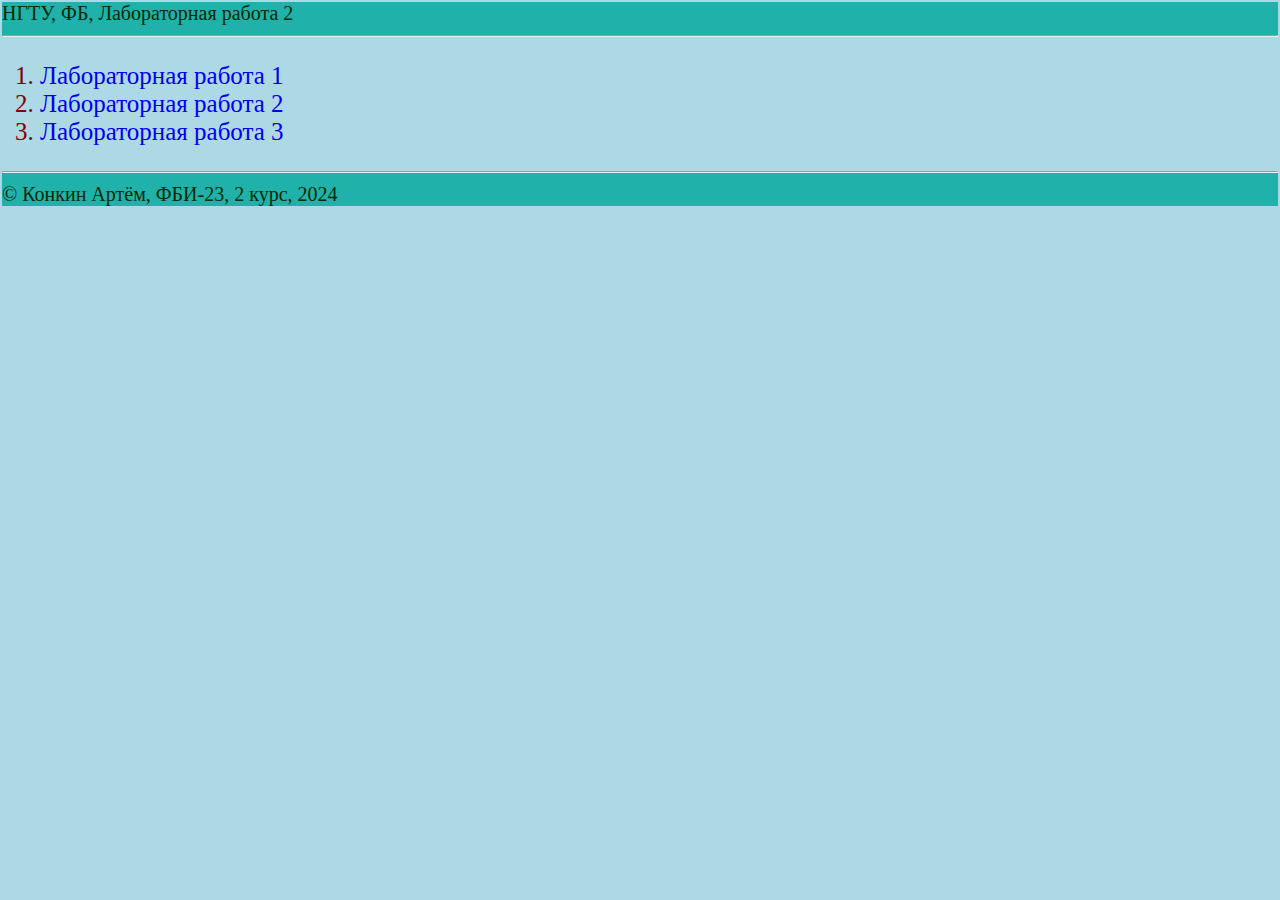
<file: index.html>
<!DOCTYPE html>
<html lang="ru">
<head>
    <meta charset="UTF-8">
    <meta name="viewport" content="width=device-width, initial-scale=1.0">
    <title>Конкин Артём Константинович. Лабораторные работы по WEB-программированию</title>
    <link rel="stylesheet" href="main.css"
</head>
<body>
    <header>
        НГТУ, ФБ, Лабораторная работа 2
        <hr>
    </header>

    <main>
        <ol>
            <li><a href="lab1/lab1.html" style="text-decoration: none;">Лабораторная работа 1</a></li>
            <li><a href="lab2/lab2.html" style="text-decoration: none;">Лабораторная работа 2</a></li>
            <li><a href="lab3/lab3.html" style="text-decoration: none;">Лабораторная работа 3</a></li>
        </ol>
    </main>

    <footer>
        <hr>
        &copy; Конкин Артём, ФБИ-23, 2 курс, 2024
    </footer>
</body>
</html>
</file>
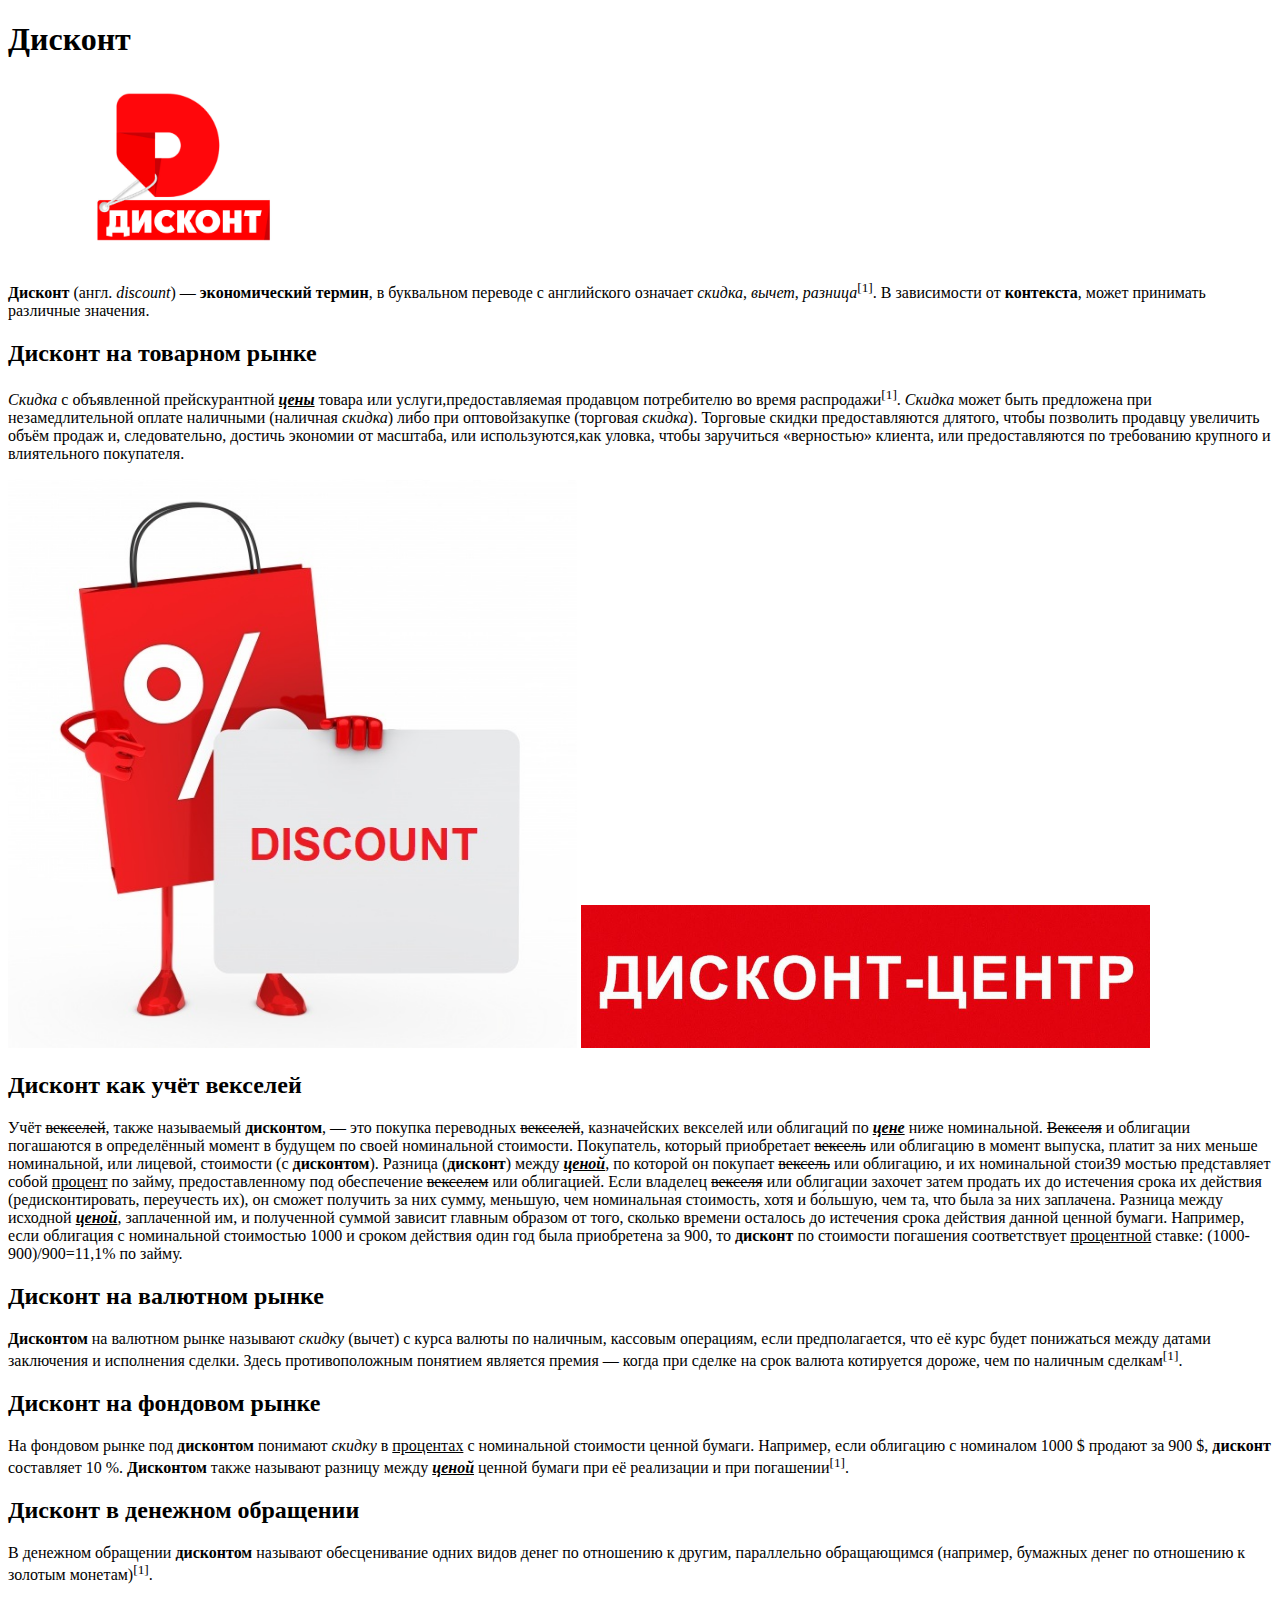
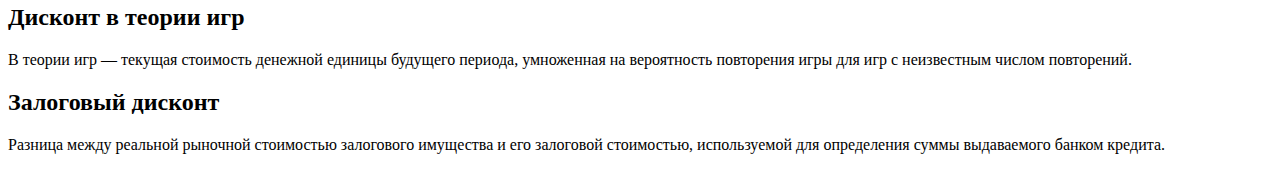
<file: discount.html>
<!DOCTYPE html>
<html>
    <head>
        <meta charset="UTF-8">
        <title>Конкин Артём Константинович.Дисконт1</title>
    </head>

    <body>
        <h1>Дисконт</h1>

        <p>
            <img src="discount1.jpg" height="180">
        </p>

        <p>
            <b>Дисконт</b> (англ. <i>discount</i>) — <b>экономический термин</b>, в буквальном переводе
            с английского означает <i>скидка</i>, <i>вычет</i>, <i>разница</i><sup>[1]</sup>. В зависимости от
            <b>контекста</b>, может принимать различные значения.
        </p>

        <h2>Дисконт на товарном рынке</h2>

        <p>
            <i>Скидка</i> с объявленной прейскурантной <b><i><u>цены</u></i></b> товара или услуги,предоставляемая продавцом
            потребителю во время распродажи<sup>[1]</sup>. <i>Скидка</i> может быть предложена при незамедлительной
            оплате наличными (наличная <i>скидка</i>) либо при оптовойзакупке (торговая <i>скидка</i>). Торговые 
            скидки предоставляются длятого, чтобы позволить продавцу увеличить объём продаж и,
            следовательно, достичь экономии от масштаба, или используются,как уловка, чтобы 
            заручиться «верностью» клиента, или предоставляются по требованию крупного и влиятельного 
            покупателя.
        </p>

        <p>
            <img src="discount2.jpg" width="45%">
            <img src="discount3.jpg" width="45%">
        </p>

        <h2>Дисконт как учёт векселей</h2>

        <p>
            Учёт <s>векселей</s>, также называемый <b>дисконтом</b>, — это покупка переводных <s>векселей</s>, казначейских векселей или облигаций по <u><i><b>цене</u></i></b>
            ниже номинальной. <s>Векселя</s> и облигации погашаются в определённый момент в будущем по своей номинальной стоимости.
            Покупатель, который приобретает <s>вексель</s> или облигацию в момент выпуска, платит за них меньше номинальной, или лицевой,
            стоимости (с <b>дисконтом</b>). Разница (<b>дисконт</b>) между <u><i><b>ценой</u></i></b>, по которой он покупает <s>вексель</s> или облигацию, и их номинальной стои39
            мостью представляет собой <u>процент</u> по займу, предоставленному
            под обеспечение <s>векселем</s> или облигацией. Если владелец <s>векселя</s> или облигации захочет затем продать их до истечения срока их
            действия (редисконтировать, переучесть их), он сможет получить
            за них сумму, меньшую, чем номинальная стоимость, хотя и бо́льшую, чем та, что была за них заплачена. Разница между исходной
            <u><i><b>ценой</u></i></b>, заплаченной им, и полученной суммой зависит главным
            образом от того, сколько времени осталось до истечения срока
            действия данной ценной бумаги. Например, если облигация с
            номинальной стоимостью 1000 и сроком действия один год была
            приобретена за 900, то <b>дисконт</b> по стоимости погашения соответствует <u>процентной</u> ставке: (1000-900)/900=11,1% по займу.
        </p>

        <h2>Дисконт на валютном рынке</h2>

        <p>
            <b>Дисконтом</b> на валютном рынке называют <i>скидку</i> (вычет) с курса
            валюты по наличным, кассовым операциям, если предполагается,
            что её курс будет понижаться между датами заключения и исполнения сделки. Здесь противоположным 
            понятием является премия — когда при сделке на срок валюта котируется дороже,
            чем по наличным сделкам<sup>[1]</sup>.
        </p>

        <h2>Дисконт на фондовом рынке</h2>

        <p>
            На фондовом рынке под <b>дисконтом</b> понимают <i>скидку</i> в <u>процентах</u> с номинальной стоимости ценной бумаги. 
            Например, если облигацию с номиналом 1000 $ продают за 900 $, <b>дисконт</b> составляет 10
            %. <b>Дисконтом</b> также называют разницу между <u><i><b>ценой</u></i></b> ценной бумаги при её реализации и при погашении<sup>[1]</sup>.
        </p>

        <h2>Дисконт в денежном обращении</h2>

        <p>
            В денежном обращении <b>дисконтом</b> называют обесценивание одних видов денег по отношению к другим, параллельно
            обращающимся (например, бумажных денег по отношению к золотым монетам)<sup>[1]</sup>.
        </p>

        <h2>Дисконт в теории игр</h2>

        <p>
            В теории игр — текущая стоимость денежной единицы будущего
            периода, умноженная на вероятность повторения игры для игр с
            неизвестным числом повторений.
        </p>

        <h2>Залоговый дисконт</h2>

        <p>
            Разница между реальной рыночной стоимостью залогового имущества и его залоговой стоимостью, 
            используемой для определения суммы выдаваемого банком кредита.
        </p>

    </body>
</html>
</file>
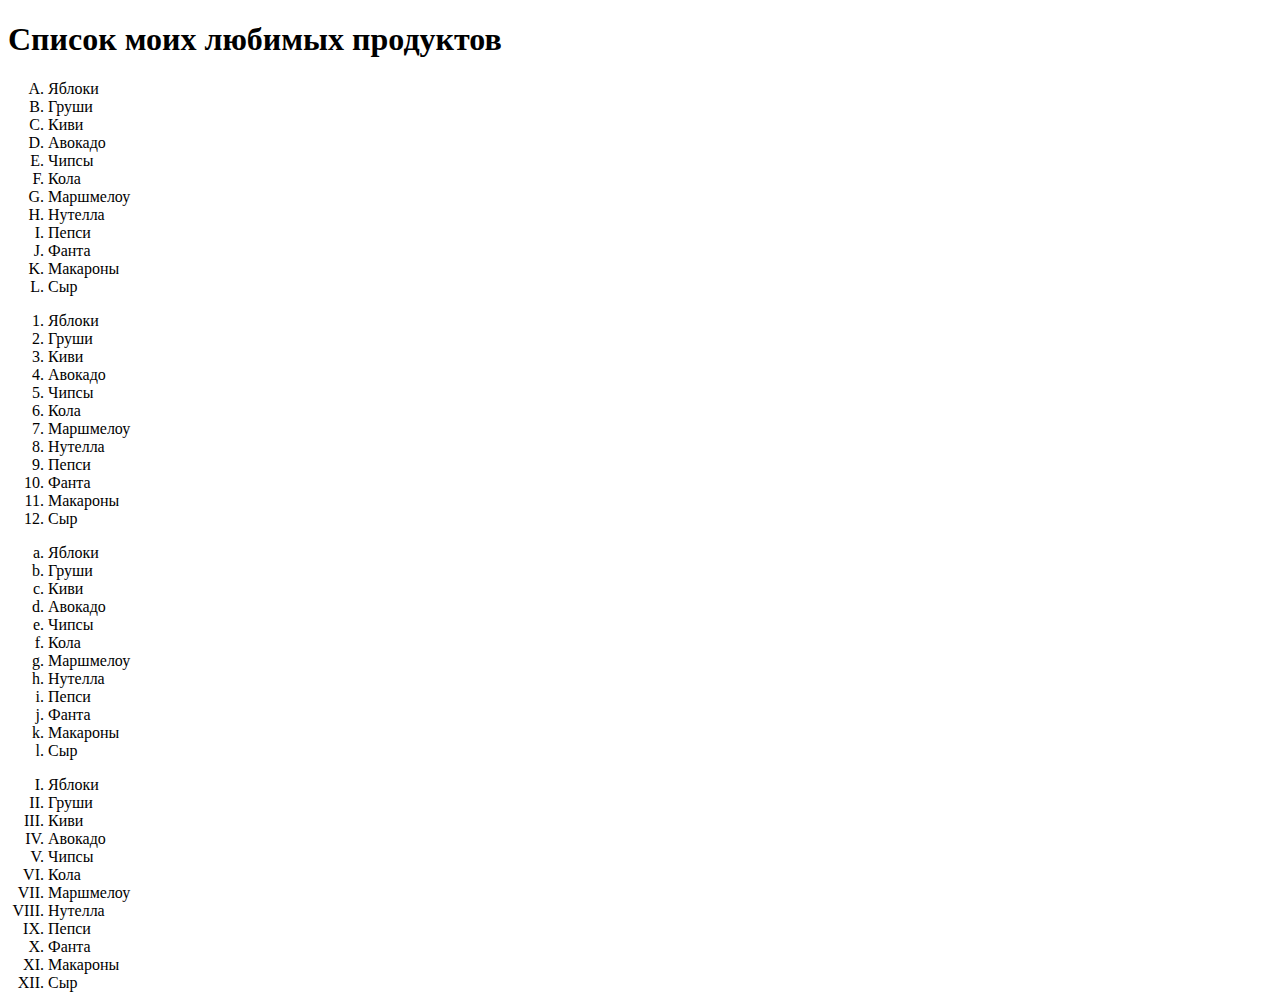
<file: favorites.html>
<!DOCTYPE html>
<html>
    <head>
        <meta charset="UTF-8">
        <title>Конкин Артём Константинович.Мои любимые продукты</title>
    </head>

    <body>
        <h1>Список моих любимых продуктов</h1>

        <ol type="A">
            <li>Яблоки</li>
            <li>Груши</li>
            <li>Киви</li>
            <li>Авокадо</li>
            <li>Чипсы</li>
            <li>Кола</li>
            <li>Маршмелоу</li>
            <li>Нутелла</li>
            <li>Пепси</li>
            <li>Фанта</li>
            <li>Макароны</li>
            <li>Сыр</li>
        </ol>

        <ol type="1">
            <li>Яблоки</li>
            <li>Груши</li>
            <li>Киви</li>
            <li>Авокадо</li>
            <li>Чипсы</li>
            <li>Кола</li>
            <li>Маршмелоу</li>
            <li>Нутелла</li>
            <li>Пепси</li>
            <li>Фанта</li>
            <li>Макароны</li>
            <li>Сыр</li>
        </ol>

        <ol type="a">
            <li>Яблоки</li>
            <li>Груши</li>
            <li>Киви</li>
            <li>Авокадо</li>
            <li>Чипсы</li>
            <li>Кола</li>
            <li>Маршмелоу</li>
            <li>Нутелла</li>
            <li>Пепси</li>
            <li>Фанта</li>
            <li>Макароны</li>
            <li>Сыр</li>
        </ol>

        <ol type="I">
            <li>Яблоки</li>
            <li>Груши</li>
            <li>Киви</li>
            <li>Авокадо</li>
            <li>Чипсы</li>
            <li>Кола</li>
            <li>Маршмелоу</li>
            <li>Нутелла</li>
            <li>Пепси</li>
            <li>Фанта</li>
            <li>Макароны</li>
            <li>Сыр</li>
        </ol>
    </body>
</html>
</file>
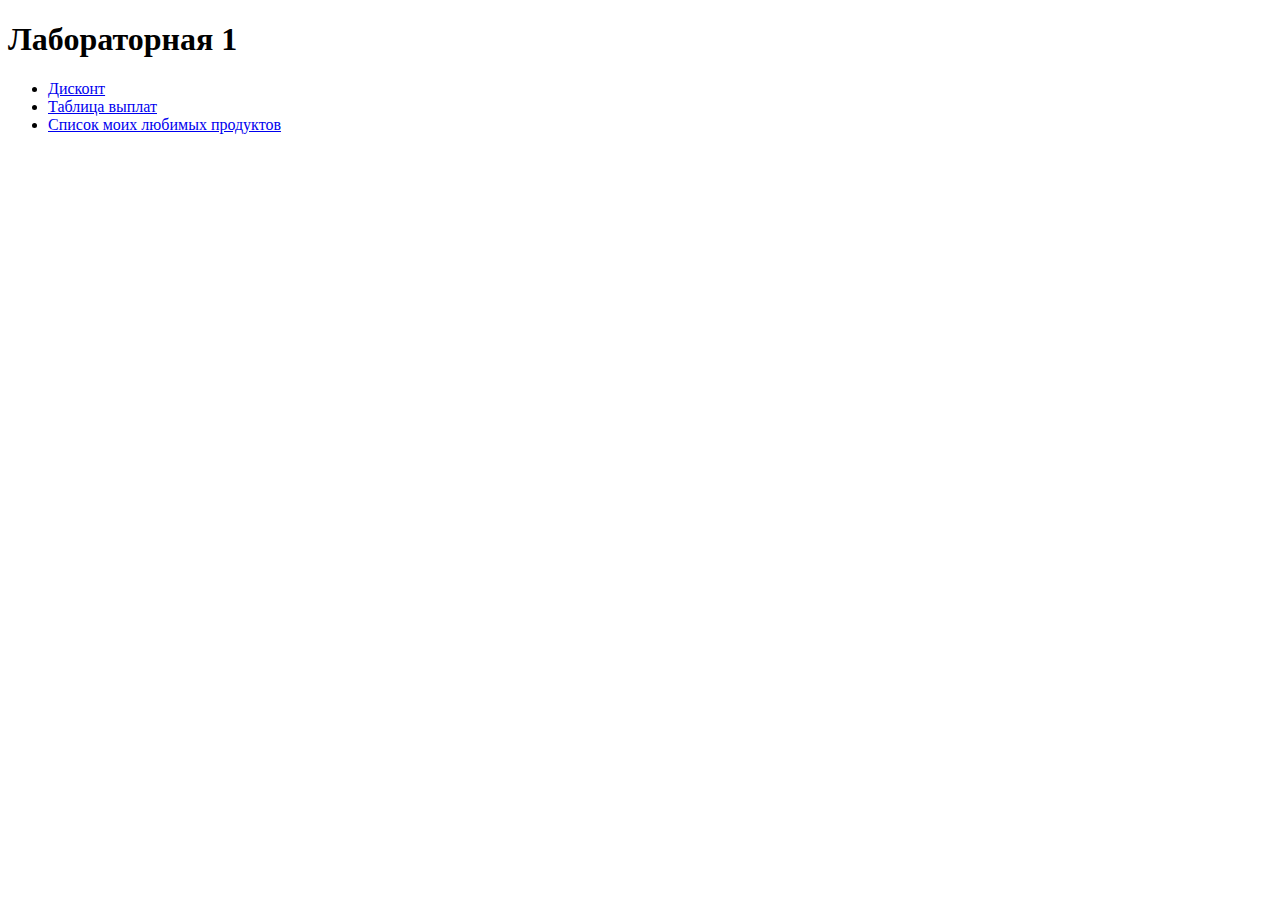
<file: lab1.html>
<!DOCTYPE html>
<html>
    <head>
        <meta charset="UTF-8">
        <title>Конкин Артём Константинович.Лабораторная 1</title>
    </head>

    <body>
        <h1>Лабораторная 1</h1>

        <ul>
            <li><a href="discount.html">Дисконт</a></li>
            <li><a href="table.html">Таблица выплат</a></li>
            <li><a href="favorites.html">Список моих любимых продуктов</a></li>
        </ul>
    </body>
</html>
</file>
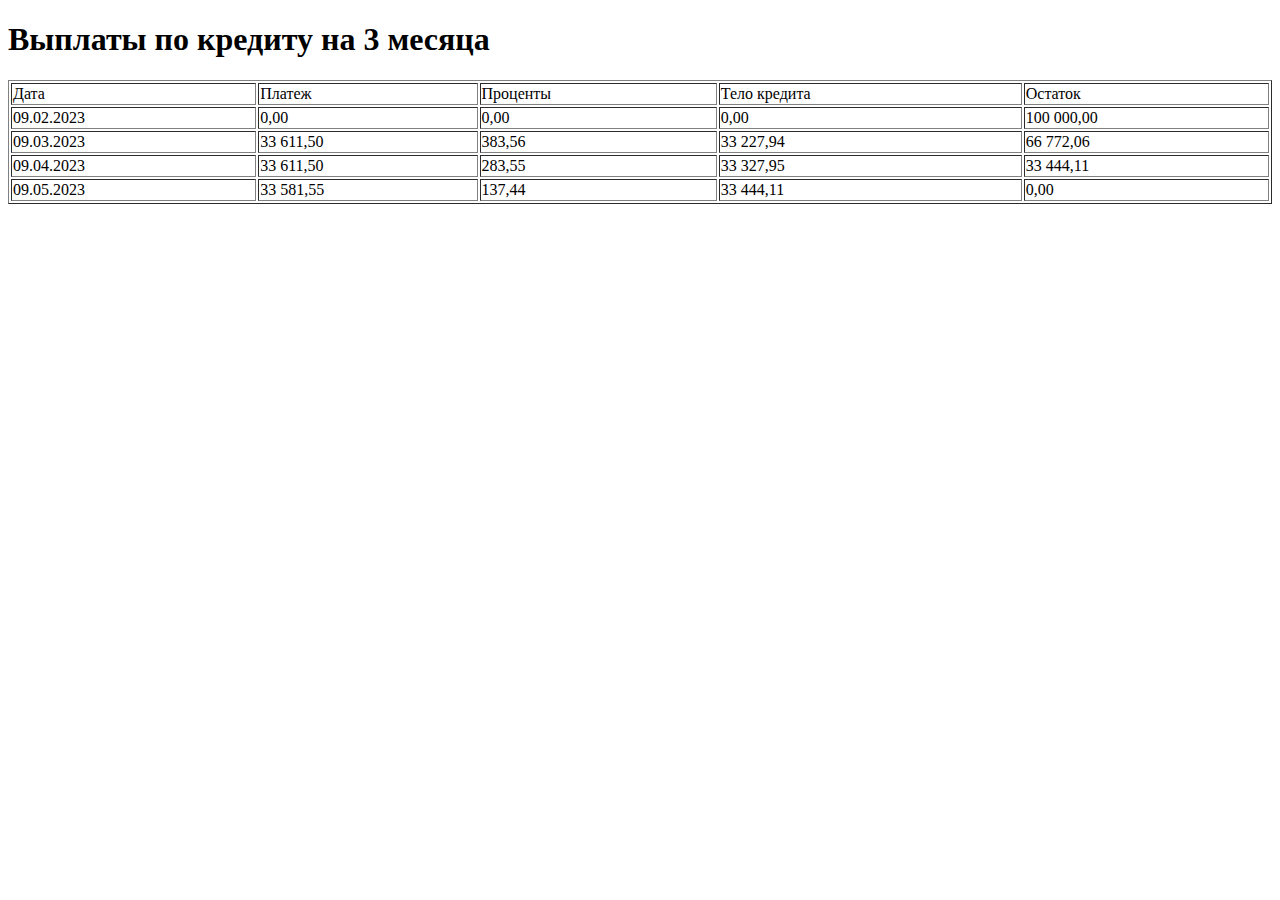
<file: table.html>
<!DOCTYPE html>
<html>
    <head>
        <meta charset="UTF-8">
        <title>Конкин Артём Константинович.Таблица выплат</title>
    </head>

    <body>
        <h1>Выплаты по кредиту на 3 месяца</h1>

        <table border="1" width="100%">
            <tr>
                <td>Дата</td>
                <td>Платеж</td>
                <td>Проценты</td>
                <td>Тело кредита</td>
                <td>Остаток</td>
            </tr>
                <td>09.02.2023</td>
                <td>0,00</td>
                <td>0,00</td>
                <td>0,00</td>
                <td>100 000,00</td>
            <tr>
                <td>09.03.2023</td>
                <td>33 611,50</td>
                <td>383,56</td>
                <td>33 227,94</td>
                <td>66 772,06</td>
            </tr>
            <tr>
                <td>09.04.2023</td>
                <td>33 611,50</td>
                <td>283,55</td>
                <td>33 327,95</td>
                <td>33 444,11</td>
            </tr>
            <tr>
                <td>09.05.2023</td>
                <td>33 581,55</td>
                <td>137,44</td>
                <td>33 444,11</td>
                <td>0,00</td>
            </tr>
        </table>
    </body>
</html>
</file>
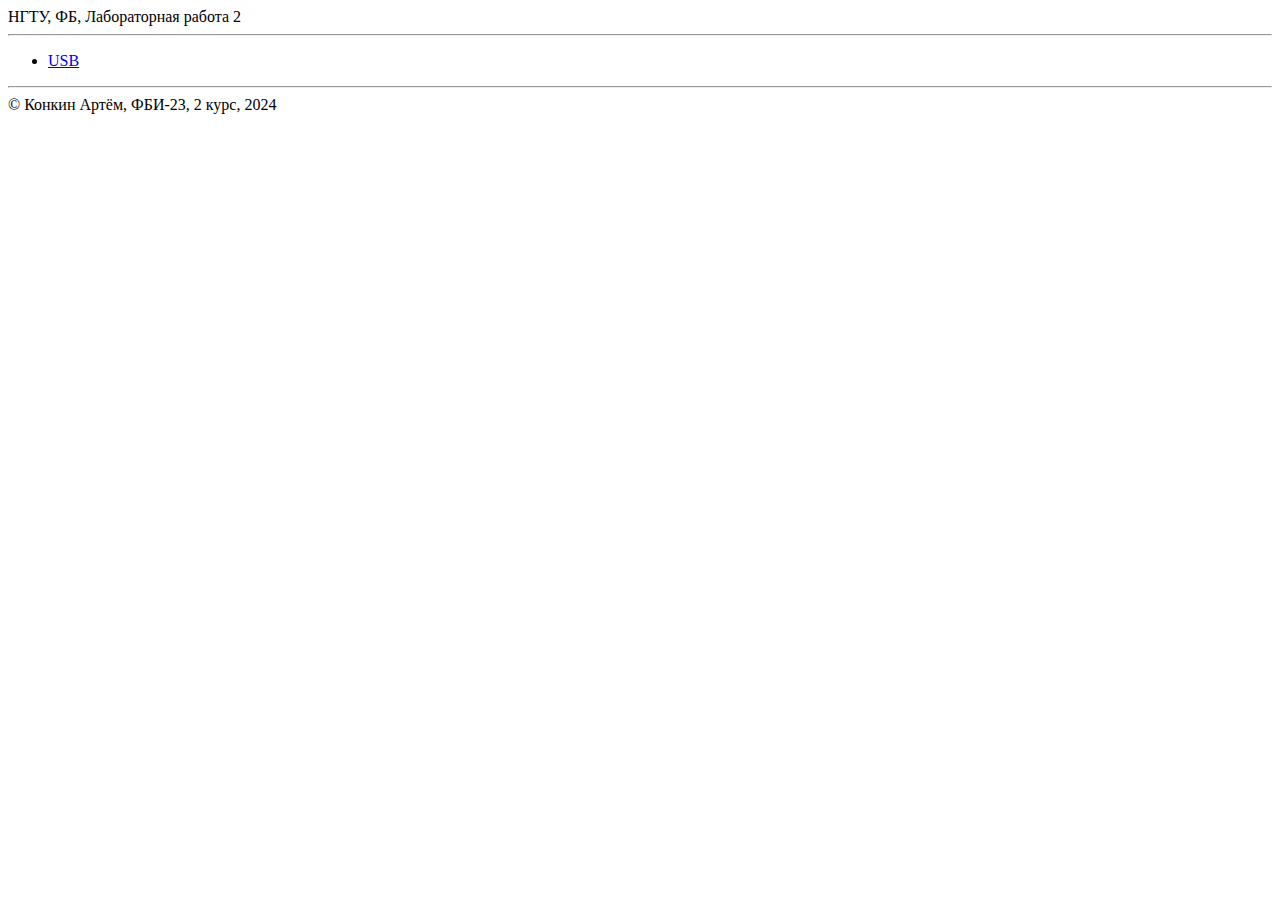
<file: lab2/lab2.html>
<!DOCTYPE html>
<html>
    <head>
        <meta charset="UTF-8">
        <title>Конкин Артём Константинович.Лабораторная 2</title>
    </head>

    <body>
        <header>
            НГТУ, ФБ, Лабораторная работа 2
            <hr>
        </header>

        <main>
            <ul>
                <li><a href="usb.html">USB</a></li>
            </ul>
        </main>

        <footer>
            <hr>
            &copy; Конкин Артём, ФБИ-23, 2 курс, 2024
        </footer>
    </body>
</html>
</file>
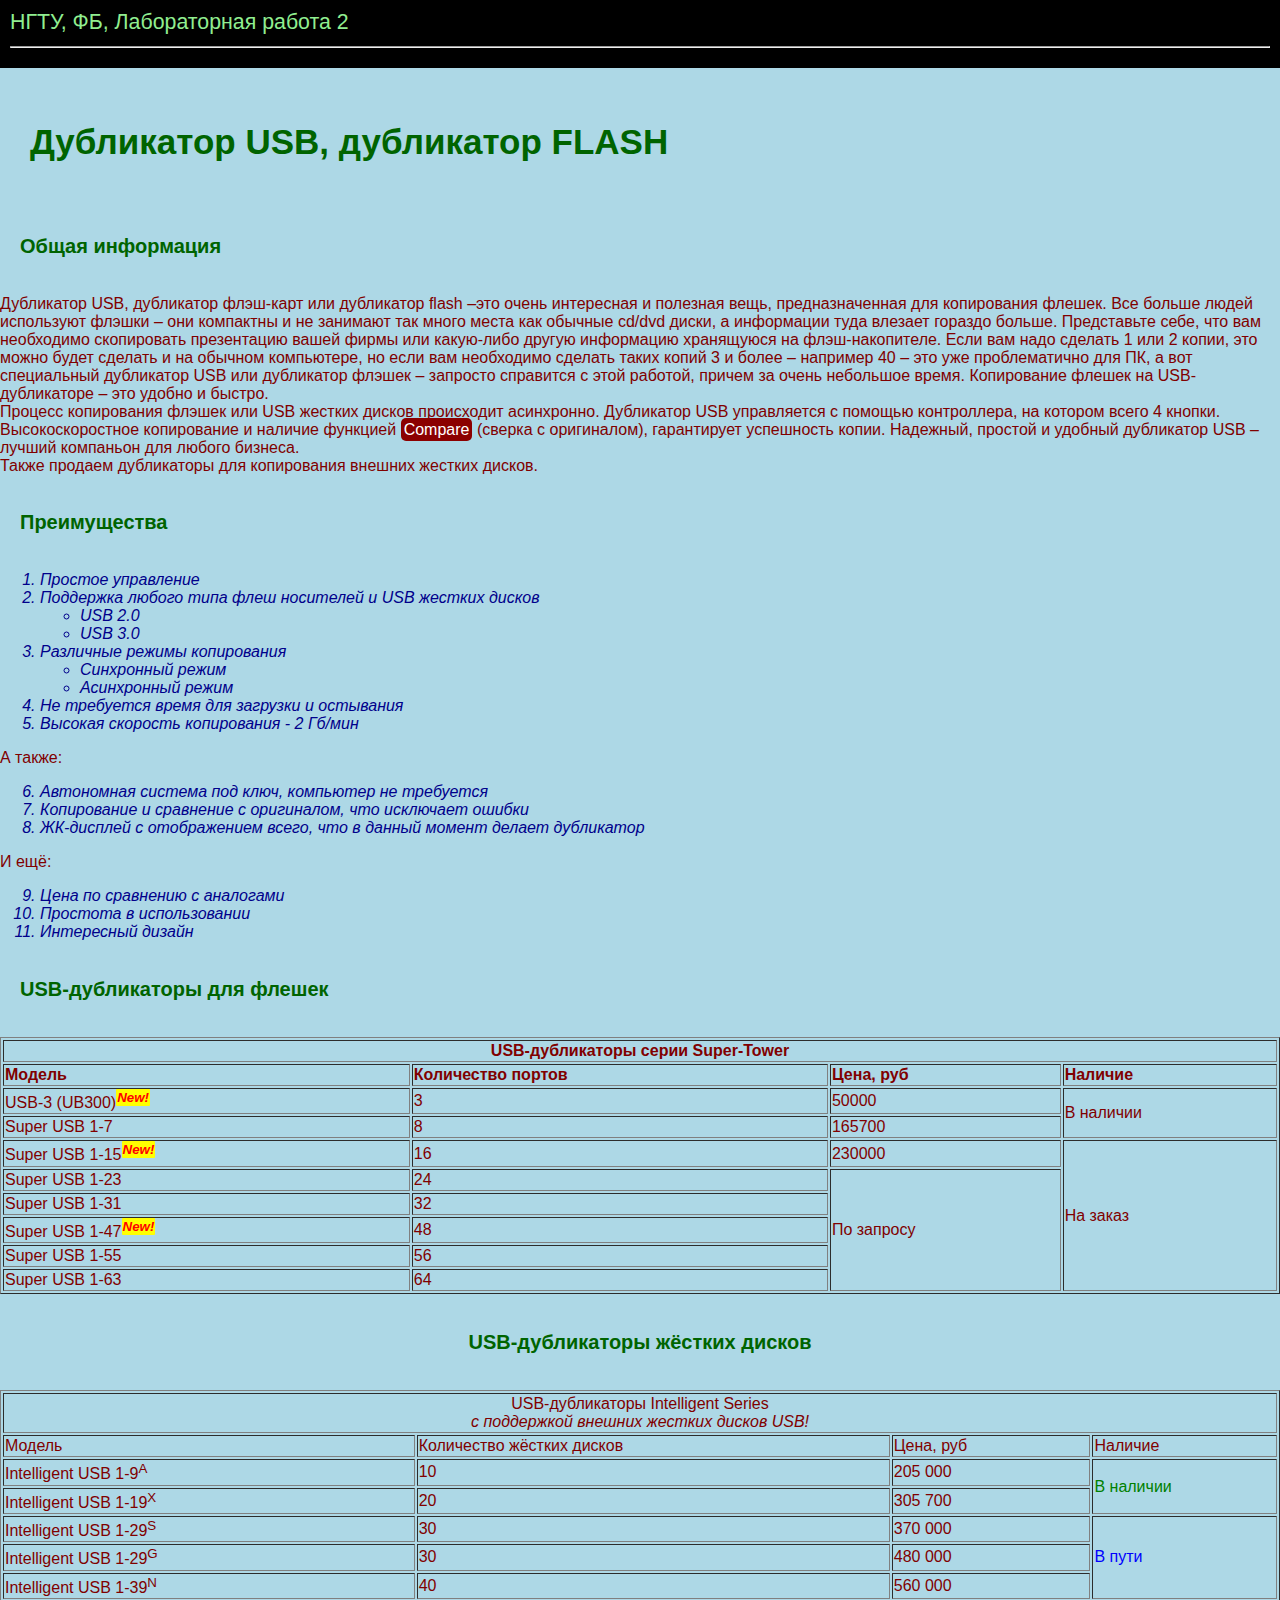
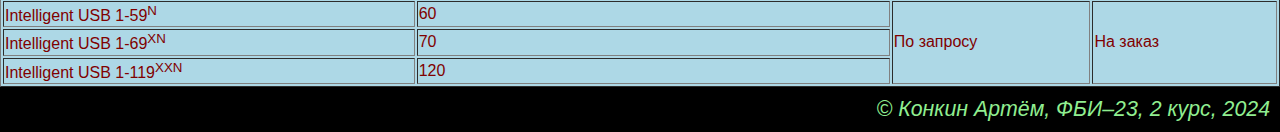
<file: lab2/usb.html>
<!DOCTYPE html>
<html>
    <head>
        <meta charset="UTF-8">
        <title>Конкин Артём Константинович. Текст о дубликаторах USB</title>
        <style>
            li {
                color: darkblue;
                font-style: italic;
            }
            h2 {
                color:darkgreen;
                padding: 20px;
                font-size: 20px;
            }
            h1 {
                color:darkgreen;
                padding: 30px;
                font-size: 35px;
            }
        </style>
    </head>

    <body style="background-color: lightblue; color: maroon; font-family: Arial; margin: 0px">
        <header style="background-color: black;color: lightgreen;  font-family: Arial; padding: 10px; font-size: 16pt;">
            НГТУ, ФБ, Лабораторная работа 2
            <hr>
        </header>

        <main>
            <h1>Дубликатор USB, дубликатор FLASH</h1>

            <h2>Общая информация</h2>

            <div>
                Дубликатор USB, дубликатор флэш-карт или дубликатор flash &ndash;это очень интересная 
                и полезная вещь, предназначенная для копирования флешек. Все больше людей используют 
                флэшки &ndash; они компактны и не занимают так много места как обычные cd/dvd диски, а 
                информации туда влезает гораздо больше. Представьтe себе, что вам необходимо 
                скопировать презентацию вашей фирмы или какую-либо другую информацию хранящуюся на
                флэш-накопителе. Если вам надо сделать 1 или 2 копии, это можно будет сделать и на
                обычном компьютере, но если вам необходимо сделать таких копий 3 и более &ndash; например
                40 &ndash; это уже проблематично для ПК, а вот специальный дубликатор USB или дубликатор
                флэшек &ndash; запросто справится с этой работой, причем за очень небольшое время.
                Копирование флешек на USB-дубликаторе &ndash; это удобно и быстро.
            </div>

            <div>
                Процесс копирования флэшек или USB жестких дисков происходит асинхронно. Дубликатор USB 
                управляется с помощью контроллера, на котором всего 4 кнопки. Высокоскоростное копирование 
                и наличие функцией <span title="Патентовая технология!" style="background-color: darkred;color:white;padding: 3px;border-radius: 5px; ">Compare</span> (сверка с оригиналом), гарантирует успешность копии. Надежный,
                простой и удобный дубликатор USB &ndash; лучший компаньон для любого бизнеса.
            </div>

            <div>
                Также продаем дубликаторы для копирования внешних жестких дисков.
            </div>

            <h2>Преимущества</h2>

            <ol>
                <li>Простое управление</li>
                <li>Поддержка любого типа флеш носителей и USB жестких дисков</li>
                    <ul>
                        <li>USB 2.0</li>
                        <li>USB 3.0</li>
                    </ul>
                <li>Различные режимы копирования</li>
                    <ul>
                        <li>Синхронный режим</li>
                        <li>Асинхронный режим</li>
                    </ul>
                <li>Не требуется время для загрузки и остывания</li>
                <li>Высокая скорость копирования - 2 Гб/мин</li>
            </ol>
            <div>А также:</div>
            <ol start="6">
                <li>Автономная система под ключ, компьютер не требуется</li>
                <li>Копирование и сравнение с оригиналом, что исключает ошибки</li>
                <li>ЖК-дисплей с отображением всего, что в данный момент делает дубликатор</li>
            </ol>
            <div>И ещё:</div>
            <ol start="9">
                <li>Цена по сравнению с аналогами</li>
                <li>Простота в использовании</li>
                <li>Интересный дизайн</li>
            </ol>
            
            <h2>USB-дубликаторы для флешек</h2>

            <table border="1" width="100%">
                <tr style="font-weight: bold;text-align: center;">
                    <td colspan="4">USB-дубликаторы серии Super-Tower</td>
                </tr>
                <tr style="font-weight: bold;">
                    <td>Модель</td>
                    <td>Количество портов</td>
                    <td>Цена, руб</td>
                    <td>Наличие</td>
                </tr>
                <tr>
                    <td><span title="Модель USB-3 (UB300) появилась в продаже 15.05.2023">USB-3 (UB300)</span><sup style="background-color: yellow;color: red;padding: 1px;border-radius: 1px; font-weight:bold; font-style: italic;">New!</font></sup></td>
                    <td>3</td>
                    <td>50000</td>
                    <td rowspan="2">В наличии</td>
                </tr>
                <tr>
                    <td><span title="Модель Super USB 1-7 появилась в продаже 25.05.2023">Super USB 1-7</span></td>
                    <td>8</td>
                    <td>165700</td>
                    <!-- <td>В наличии</td> -->
                </tr>
                <tr>
                    <td><span title="Модель Super USB 1-15 появилась в продаже 26.05.2023">Super USB 1-15</span><sup style="background-color: yellow;color: red;padding: 1px;border-radius: 1px; font-weight:bold; font-style: italic;">New!</font></sup></td>
                    <td>16</td>
                    <td>230000</td>
                    <td rowspan="6">На заказ</td>
                </tr>
                <tr>
                    <td><span title="Модель Super USB 1-2 появилась в продаже 27.05.2023">Super USB 1-23</span></td>
                    <td>24</td>
                    <td rowspan="5">По запросу</td>
                </tr>
                <tr>
                    <td><span title="Модель Super USB 1-31 появилась в продаже 29.05.2023">Super USB 1-31</span></td>
                    <td>32</td>
                </tr>
                <tr>
                    <td><span title="Модель Super USB 1-47 появилась в продаже 28.05.2023">Super USB 1-47</span><sup style="background-color: yellow;color: red;padding: 1px;border-radius: 1px; font-weight:bold; font-style: italic;">New!</font></sup></td>
                    <td>48</td>
                </tr>
                <tr>
                    <td><span title="Модель Super USB 1-55 появилась в продаже 30.05.2023">Super USB 1-55</span></td>
                    <td>56</td>
                </tr>
                <tr>
                    <td><span title="Модель Super USB 1-63 появилась в продаже 31.05.2023">Super USB 1-63</span></td>
                    <td>64</td>
                </tr>
            </table>

            <h2 style="text-align: center;">USB-дубликаторы жёстких дисков</h2>

            <table border="1" width="100%">
                <tr style="text-align: center;">
                    <td colspan="4">
                        USB-дубликаторы Intelligent Series
                        <br>
                        <i>c поддержкой внешних жестких дисков USB!</i>
                    </td>
                </tr>
                <tr>
                    <td>Модель</td>
                    <td>Количество жёстких дисков</td>
                    <td>Цена, руб</td>
                    <td>Наличие</td>
                </tr>
                <tr>
                    <td>Intelligent USB 1-9<sup>A</sup></td>
                    <td>10</td>
                    <td>205&nbsp;000</td>
                    <td rowspan="2" style="color: green;";>В наличии</td>
                </tr>
                <tr>
                    <td>Intelligent USB 1-19<sup>X</sup></td>
                    <td>20</td>
                    <td>305&nbsp;700</td>
                </tr>
                <tr>
                    <td>Intelligent USB 1-29<sup>S</sup></td>
                    <td>30</td>
                    <td>370&nbsp;000</td>
                    <td rowspan="3"style=color:blue;>В пути</td>
                </tr>
                <tr>
                    <td>Intelligent USB 1-29<sup>G</sup></td>
                    <td>30</td>
                    <td>480&nbsp;000</td>
                </tr>
                <tr>
                    <td>Intelligent USB 1-39<sup>N</sup></td>
                    <td>40</td>
                    <td>560&nbsp;000</td>
                </tr>
                <tr>
                    <td>Intelligent USB 1-59<sup>N</sup></td>
                    <td>60</td>
                    <td rowspan="3">По запросу</td>
                    <td rowspan="3">На заказ</td>
                </tr>
                <tr>
                    <td>Intelligent USB 1-69<sup>XN</sup></td>
                    <td>70</td>
                </tr>
                <tr>
                    <td>Intelligent USB 1-119<sup>XXN</sup></td>
                    <td>120</td>
                </tr>
            </table>
        </main>

        <footer style="background-color: black;color: lightgreen;  font-family: Arial; padding: 10px; font-size: 16pt; font-style: italic; text-align: right;">
            &copy; Конкин Артём, ФБИ&ndash;23, 2 курс, 2024
        </footer>
    </body>
</html>
</file>
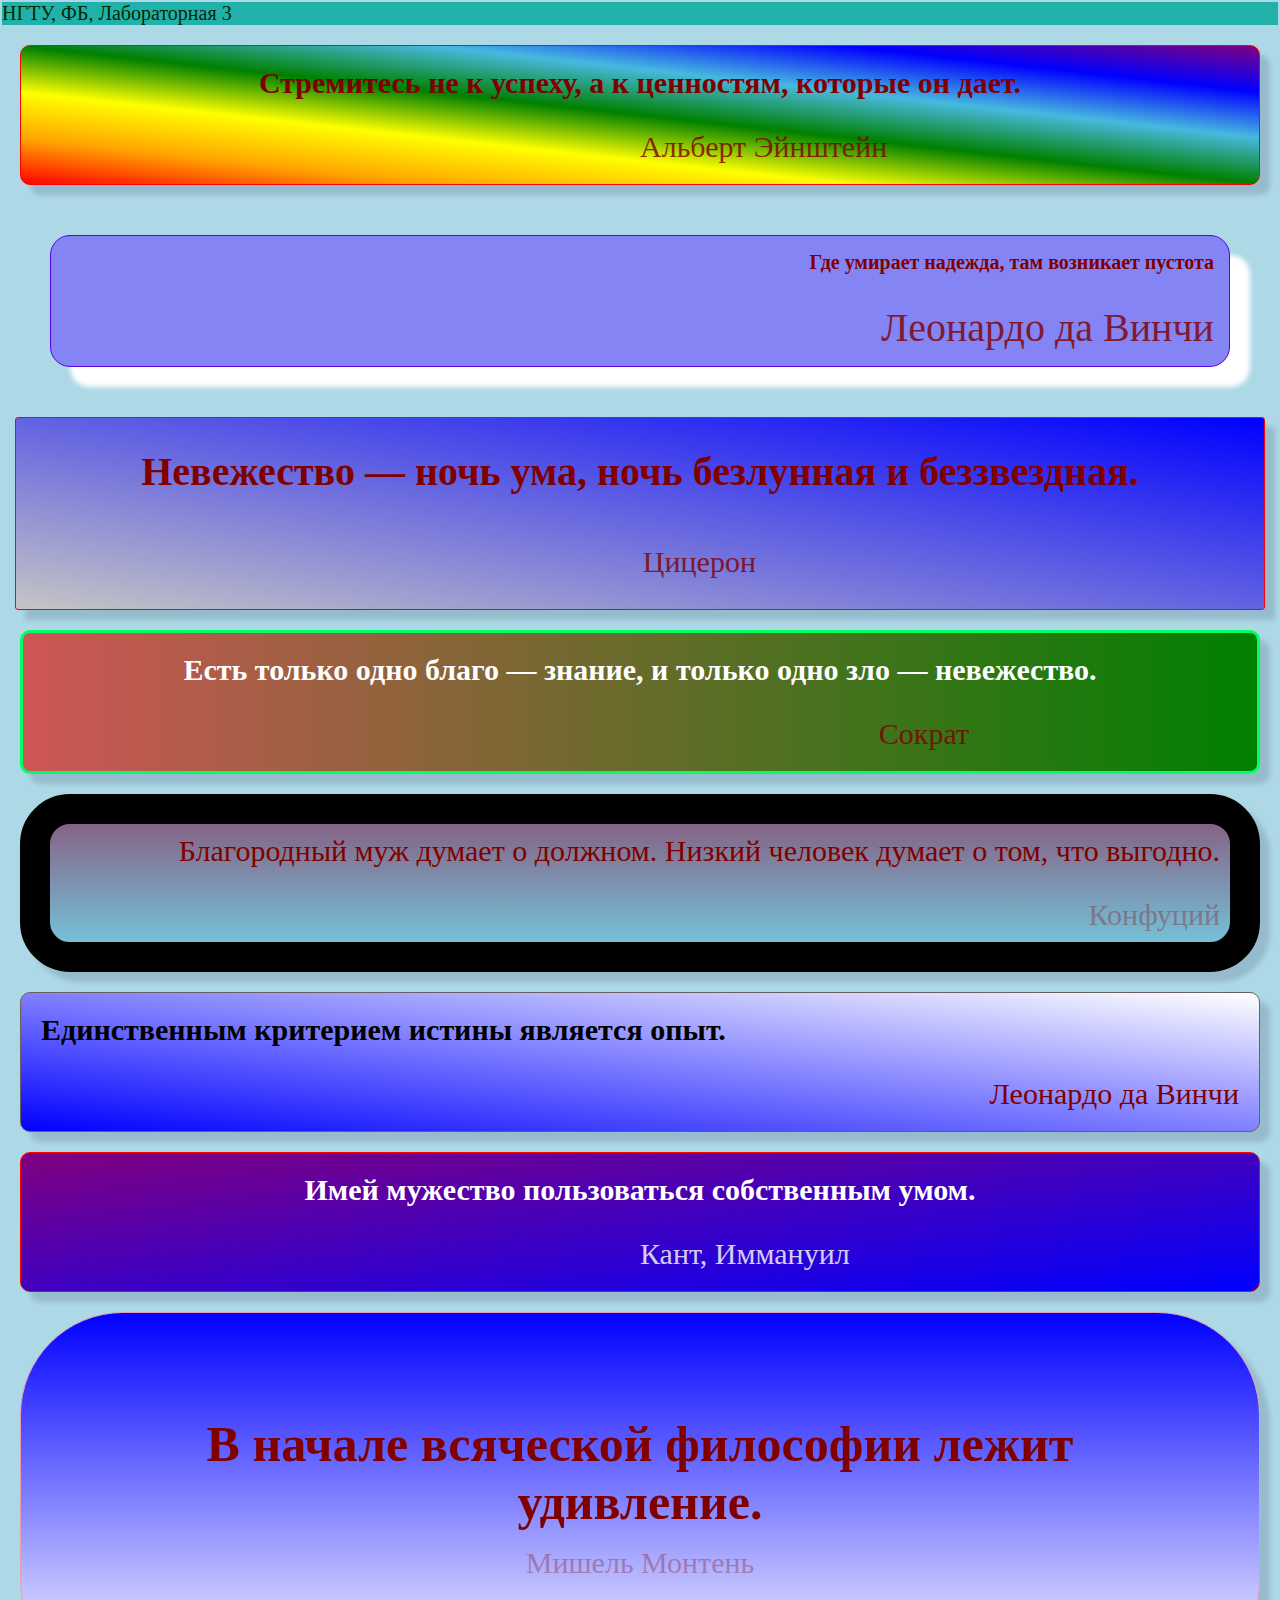
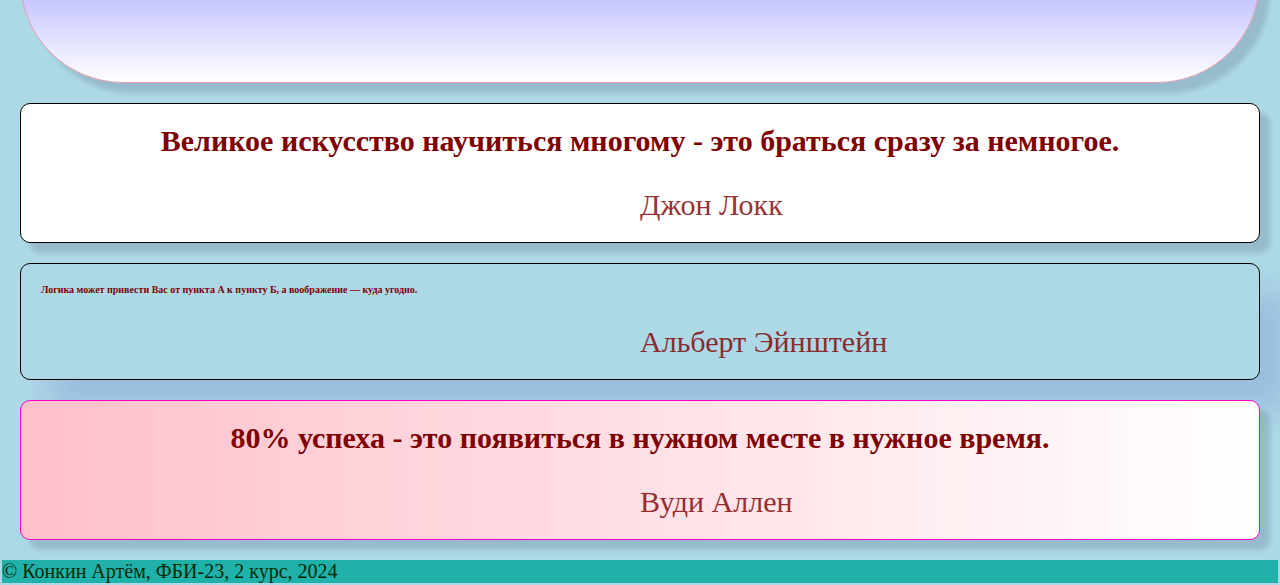
<file: lab3/citations.html>
<!DOCTYPE html>
<html lang="ru">
<head>
    <meta charset="UTF-8">
    <meta name="viewport" content="width=device-width, initial-scale=1.0">
    <title>Конкин Артём Константинович. Границы и фон</title>
    <link rel="stylesheet" href="../main.css">
    <style>
        .citation {
            border: 1px solid red;
            padding: 20px;
            border-radius: 10px;
            margin: 20px;
            box-shadow: 10px 10px 5px #0022;
            background: linear-gradient(to right top,red,orange,yellow,green,rgb(71, 185, 223),blue,purple);
        }
        .text {
            font-size: 30px;
            font-weight: bold;
            text-align: center;
        }
        .author {
            text-align: left;
            font-size: 30px;
            opacity: 0.8;
            margin-top: 30px;
            margin-left: 50%;
        }
        .citation1 {
            border: 1px solid rgb(84, 5, 231);
            padding: 15px;
            border-radius: 20px;
            margin: 50px;
            box-shadow: 20px 20px 5px rgba(255, 255, 255);
            background: rgb(132, 132, 245);
        }
        .text1 {
            font-size: 20px;
            font-weight: bold;
            text-align: right;
        }
        .author1 {
            text-align: right;
            font-size: 40px;
            opacity: 0.8;
            margin-top: 30px;
            margin-left: 50%;
        }
        .citation2 {
            border: 1px solid red;
            padding: 30px;
            border-radius: 3px;
            margin: 15px;
            box-shadow: 10px 10px 5px #0022;
            background: linear-gradient(to right top,rgb(197, 197, 197),blue);
        }
        .text2 {
            font-size: 40px;
            font-weight: bold;
            text-align: center;
        }
        .author2 {
            text-align: center;
            font-size: 30px;
            opacity: 0.8;
            margin-top: 50px;
            margin-left: 10%;
        }
        .citation3 {
            border: 3px solid rgb(0, 255, 98);
            padding: 20px;
            border-radius: 10px;
            margin: 20px;
            box-shadow: 10px 10px 5px #0022;
            background: linear-gradient(to left, green, rgb(207, 86, 86));
        }
        .text3 {
            color: white;
            font-size: 30px;
            font-weight: bold;
            text-align: center;
        }
        .author3 {
            text-align: left;
            font-size: 30px;
            opacity: 0.8;
            margin-top: 30px;
            margin-left: 70%;
        }
        .citation4 {
            border: 30px solid rgb(0, 0, 0);
            padding: 10px;
            border-radius: 50px;
            margin: 20px;
            box-shadow: 10px 10px 5px #0022;
            background: linear-gradient(to top,#75c1d8,rgb(133, 99, 133));
        }
        .text4 {
            font-size: 30px;
            text-align: right;
        }
        .author4 {
            text-align: right;
            font-size: 30px;
            opacity: 0.3;
            margin-top: 30px;
            margin-left: 10%;
        }
        .citation5 {
            border: 1px solid rgb(104, 96, 96);
            padding: 20px;
            border-radius: 10px;
            margin: 20px;
            box-shadow: 10px 10px 5px #0022;
            background: linear-gradient(to right top, blue,white);
        }
        .text5 {
            color:black;
            font-size: 30px;
            font-weight: bold;
            text-align: left;
        }
        .author5 {
            text-align: right;
            font-size: 30px;
            opacity: 1.5;
            margin-top: 30px;
            margin-left: 50%;
        }
        .citation6 {
            border: 1px solid red;
            padding: 20px;
            border-radius: 10px;
            margin: 20px;
            box-shadow: 10px 10px 5px #0022;
            background: linear-gradient(to left top, blue,purple);
        }
        .text6 {
            color: white;
            font-size: 30px;
            font-weight: bold;
            text-align: center;
        }
        .author6 {
            color: white;
            text-align: left;
            font-size: 30px;
            opacity: 0.8;
            margin-top: 30px;
            margin-left: 50%;
        }
        .citation7 {
            border: 1px solid rgb(230, 158, 174);
            padding: 102px;
            border-radius: 103px;
            margin: 20px;
            box-shadow: 10px 10px 5px #0022;
            background: linear-gradient(blue,white);
        }
        .text7 {
            font-size: 50px;
            font-weight: bold;
            text-align: center;
        }
        .author7 {
            text-align: center;
            font-size: 30px;
            opacity: 0.3;
            margin-top: 15px;
            margin-left: 0%;
        }
        .citation8 {
            border: 1px solid rgb(0, 0, 0);
            padding: 20px;
            border-radius: 10px;
            margin: 20px;
            box-shadow: 10px 10px 5px #0022;
            background: white;
        }
        .text8 {
            font-size: 30px;
            font-weight: bold;
            text-align: center;
        }
        .author8 {
            text-align: left;
            font-size: 30px;
            opacity: 0.8;
            margin-top: 30px;
            margin-left: 50%;
        }
        .citation9 {
            border: 1px solid rgb(0, 0, 0);
            padding: 20px;
            border-radius: 10px;
            margin: 20px;
            box-shadow: 30px 30px 30px rgba(27, 27, 179, 0.133);
        }
        .text9 {
            font-size: 10px;
            font-weight: bold;
            text-align: left;
        }
        .author9 {
            text-align: left;
            font-size: 30px;
            opacity: 0.8;
            margin-top: 30px;
            margin-left: 50%;
        }
        .citation10 {
            border: 1px solid rgb(255, 0, 200);
            padding: 20px;
            border-radius: 10px;
            margin: 20px;
            box-shadow: 10px 10px 5px #0022;
            background: linear-gradient(to left, white,pink);
        }
        .text10 {
            font-size: 30px;
            font-weight: bold;
            text-align: center;
        }
        .author10 {
            text-align: left;
            font-size: 30px;
            opacity: 0.8;
            margin-top: 30px;
            margin-left: 50%;
        }
    </style>
</head>
<body>
    <header>
        НГТУ, ФБ, Лабораторная 3
    </header>

    <main>
        <div class="citation">
            <div class="text">
                Стремитесь не к успеху, а к ценностям, которые он дает.
            </div>
            <div class="author">
                Альберт Эйнштейн
            </div>
        </div>

        <div class="citation1">
            <div class="text1">
                Где умирает надежда, там возникает пустота
            </div>
            <div class="author1">
                Леонардо да Винчи
            </div>
        </div>

        <div class="citation2">
            <div class="text2">
                Невежество — ночь ума, ночь безлунная и беззвездная.
            </div>
            <div class="author2">
                Цицерон
            </div>
        </div>

        <div class="citation3">
            <div class="text3">
                Есть только одно благо — знание, и только одно зло — невежество.
            </div>
            <div class="author3">
                Сократ
            </div>
        </div>

        <div class="citation4">
            <div class="text4">
                Благородный муж думает о должном. Низкий человек думает о том, что выгодно.
            </div>
            <div class="author4">
                Конфуций
            </div>
        </div>

        <div class="citation5">
            <div class="text5">
                Единственным критерием истины является опыт.
            </div>
            <div class="author5">
                Леонардо да Винчи
            </div>
        </div>

        <div class="citation6">
            <div class="text6">
                Имей мужество пользоваться собственным умом.
            </div>
            <div class="author6">
                Кант, Иммануил
            </div>
        </div>

        <div class="citation7">
            <div class="text7">
                В начале всяческой философии лежит удивление.
            </div>
            <div class="author7">
                Мишель Монтень
            </div>
        </div>

        <div class="citation8">
            <div class="text8">
                Великое искусство научиться многому - это браться сразу за немногое.
            </div>
            <div class="author8">
                Джон Локк
            </div>
        </div>

        <div class="citation9">
            <div class="text9">
                Логика может привести Вас от пункта А к пункту Б, а воображение — куда угодно.
            </div>
            <div class="author9">
                Альберт Эйнштейн
            </div>
        </div>

        <div class="citation10">
            <div class="text10">
                80% успеха - это появиться в нужном месте в нужное время.
            </div>
            <div class="author10">
                Вуди Аллен
            </div>
        </div>

    </main>

    <footer>
        &copy; Конкин Артём, ФБИ-23, 2 курс, 2024
    </footer>
</body>
</html>
</file>
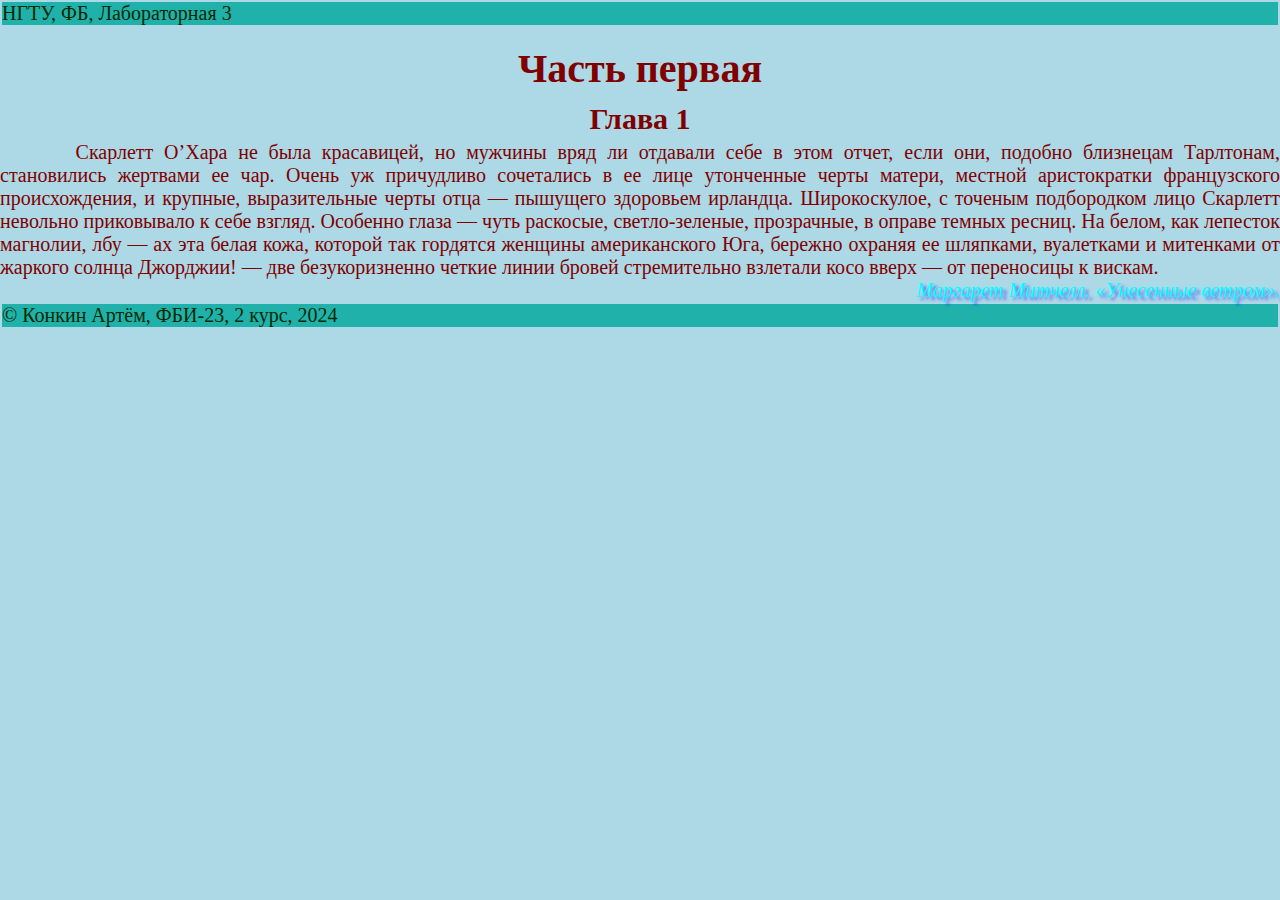
<file: lab3/gone.html>
<!DOCTYPE html>
<html lang="en">
<head>
    <meta charset="UTF-8">
    <meta name="viewport" content="width=device-width, initial-scale=1.0">
    <title>Конкин Артём Константинович. Унесённые ветром</title>
    <link rel="stylesheet" href="../main.css">
    <style>
        p {
            text-align: justify;
            line-height: 1,5cm;
            font-size: 20px;
            text-indent: 2cm;
            margin: 0;
        }
        h1 {
            line-height: 1,5;
            text-align: center;
            margin-top: 20px;
            margin-bottom: 10px;
            margin-left: 30px;
            margin-right: 30px;
            font-size: 40px;
        }
        h2 {
            line-height: 1,5;
            text-align: center;
            margin-top: 10px;
            margin-bottom: 5px;
            margin-left: 20px;
            margin-right: 20px;
            font-size: 30px;
        }
        .source {
            color: aqua;
            text-align: right;
            text-shadow: 4px 3px 3px rgba(0,0,255,0.5);
        }
    </style>
</head>

<body>
    <header>
        НГТУ, ФБ, Лабораторная 3
    </header>

    <main>
        <h1>Часть первая</h1>

        <h2>Глава 1</h2>

        <p>
            Скарлетт О’Хара не была красавицей, но мужчины вряд ли отдавали себе в этом отчет, если они,
            подобно близнецам Тарлтонам, становились жертвами ее чар. Очень уж причудливо сочетались в ее 
            лице утонченные черты матери, местной аристократки французского происхождения, и крупные,
            выразительные черты отца &mdash; пышущего здоровьем ирландца. Широкоскулое, с точеным подбородком
            лицо Скарлетт невольно приковывало к себе взгляд. Особенно глаза &mdash; чуть раскосые, светло-зеленые,
            прозрачные, в оправе темных ресниц. На белом, как лепесток магнолии, лбу &mdash; ах эта белая кожа, которой так гордятся
            женщины американского Юга, бережно охраняя ее шляпками, вуалетками и митенками от жаркого солнца Джорджии! &mdash; две 
            безукоризненно четкие линии бровей стремительно взлетали косо вверх &mdash; от переносицы к вискам.
        </p>

        <p class="source">
            <cite>Маргарет Митчелл. «Унесенные ветром».</cite>
        </p>
    </main>

    <footer>
        &copy; Конкин Артём, ФБИ-23, 2 курс, 2024
    </footer>
</body>
</html>
</file>
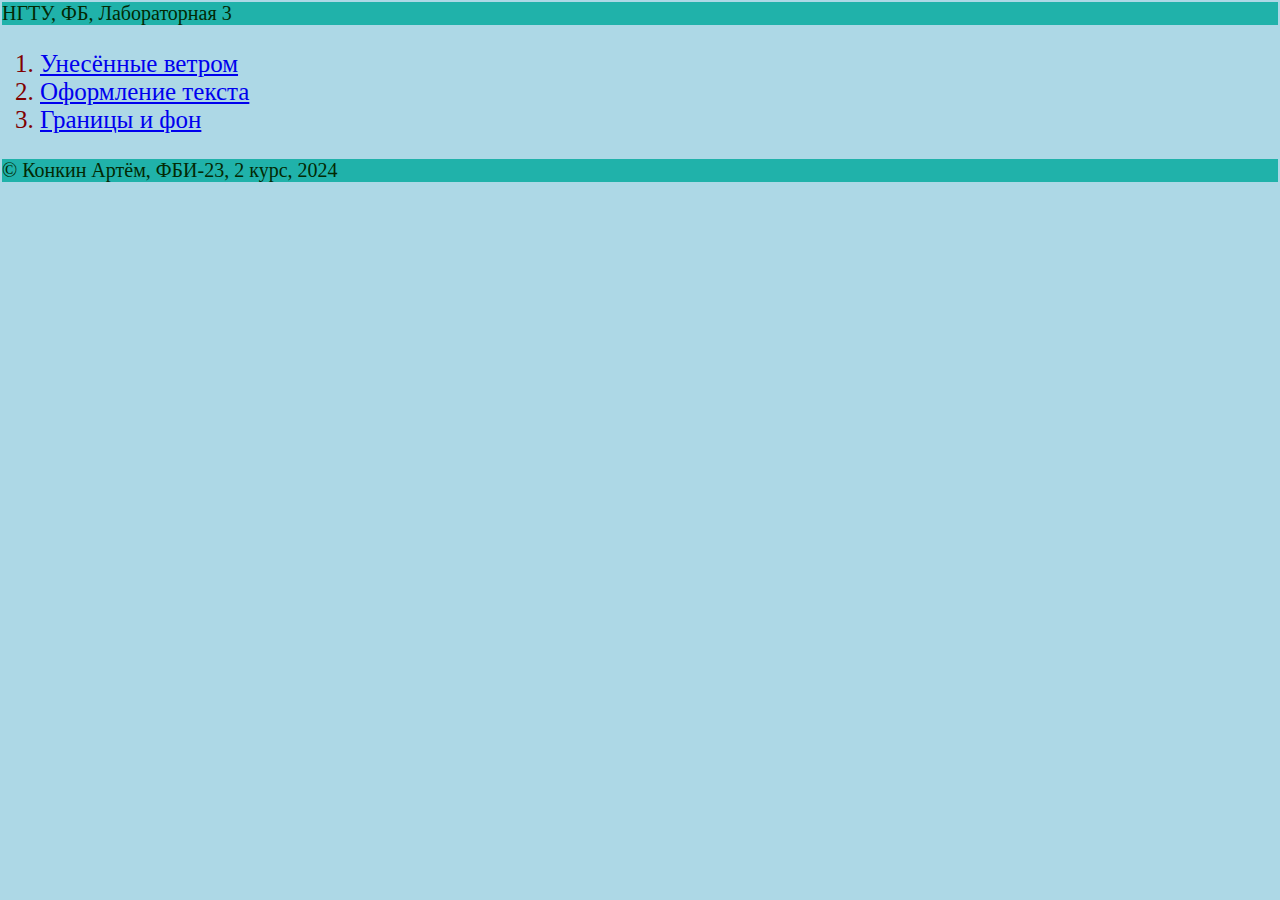
<file: lab3/lab3.html>
<!DOCTYPE html>
<html lang="ru">
<head>
    <meta charset="UTF-8">
    <meta name="viewport" content="width=device-width, initial-scale=1.0">
    <title>Конкин Артём Константинович. Лабораторная 3</title>
    <link rel="stylesheet" href="../main.css">
</head>
<body>
    <header>
        НГТУ, ФБ, Лабораторная 3
    </header>

    <main>
        <ol>
            <li><a href="gone.html">Унесённые ветром</a></li>
            <li><a href="text.html">Оформление текста</a></li>
            <li><a href="citations.html">Границы и фон</a></li>
        </ol>
    </main>

    <footer>
        &copy; Конкин Артём, ФБИ-23, 2 курс, 2024
    </footer>
</body>
</html>
</file>
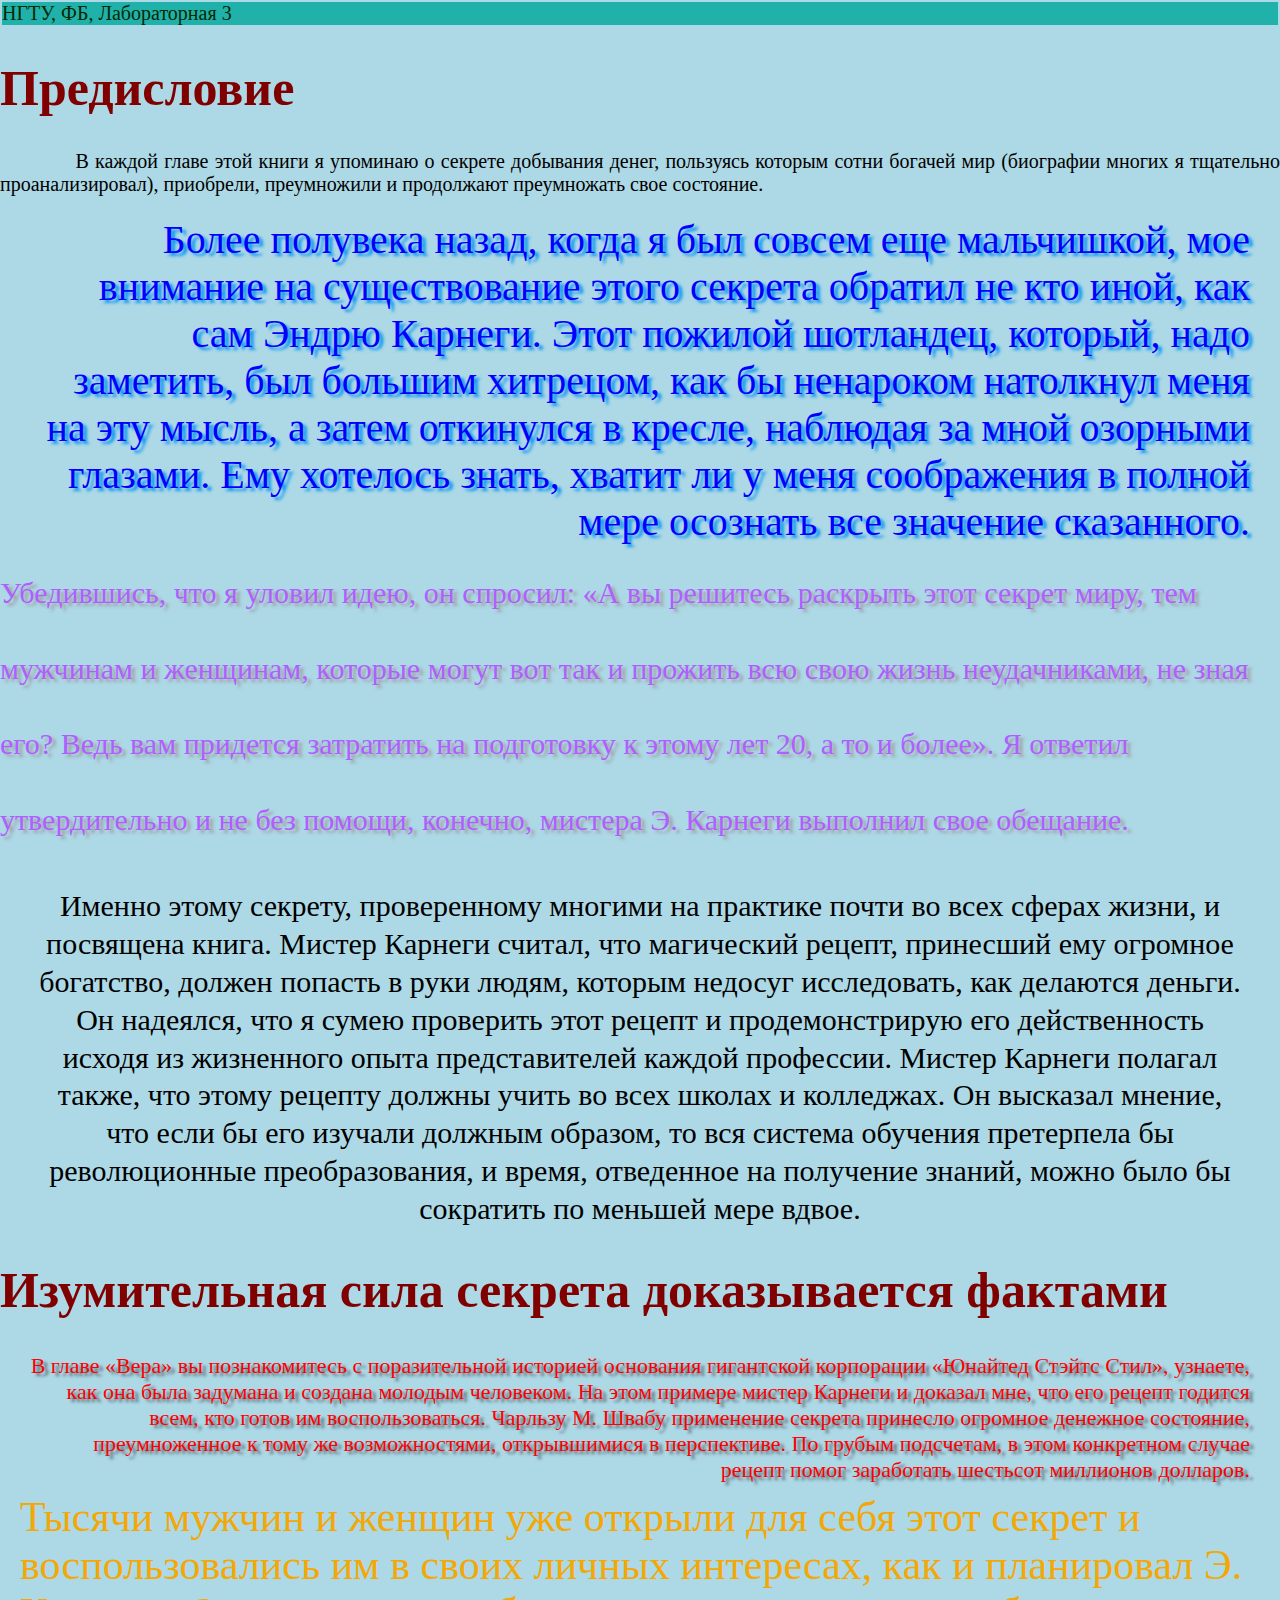
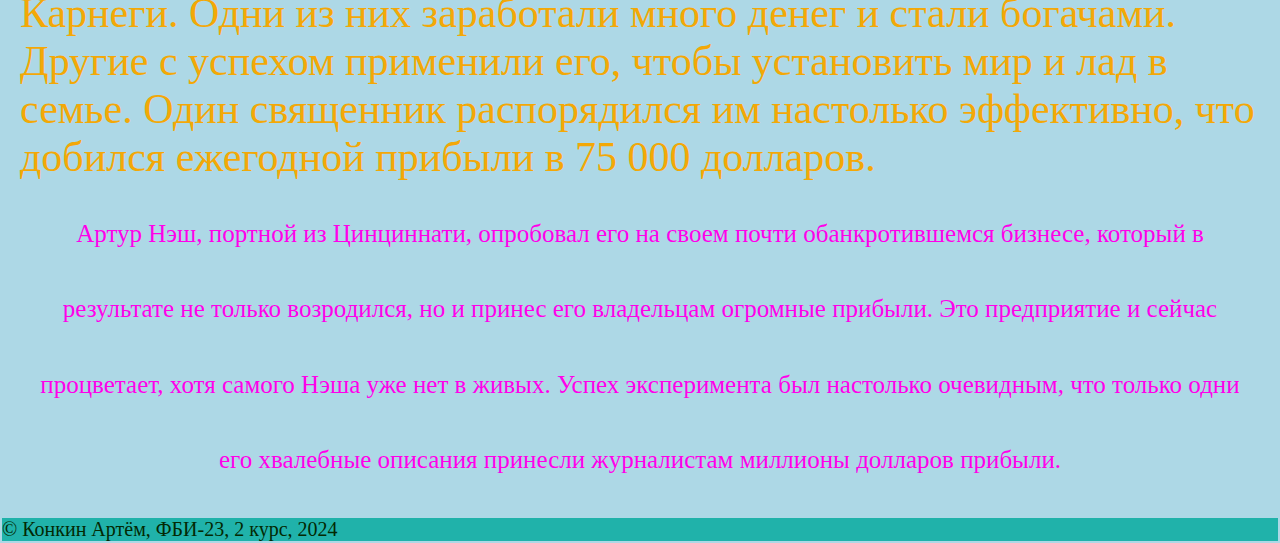
<file: lab3/text.html>
<!DOCTYPE html>
<html lang="en">
<head>
    <meta charset="UTF-8">
    <meta name="viewport" content="width=device-width, initial-scale=1.0">
    <title>Конкин Артём Константинович. Оформление текста</title>
    <link rel="stylesheet" href="../main.css">
    <style>
        .first {
            color:black;
            text-align: justify;
            line-height: 1,5cm;
            font-size: 20px;
            text-indent: 2cm;
            margin: 0;
        }
        .second {
            color: blue;
            line-height: 2,5cm;
            text-align: right;
            margin-top: 20px;
            margin-bottom: 10px;
            margin-left: 30px;
            margin-right: 30px;
            font-size: 40px;
            text-shadow: 4px 3px 3px rgba(15, 151, 241);
        }
        .third {
            color: rgb(177, 94, 255);
            line-height: 2cm;
            text-align: left;
            margin: 0;
            font-size: 30px;
            text-shadow: 4px 3px 3px rgba(146, 112, 112, 0.5);
        }
        .fourth {
            color: rgb(0, 0, 0);
            line-height: 1cm;
            text-align: center;
            margin-top: 30px;
            margin-bottom: 15px;
            margin-left: 35px;
            margin-right: 35px;
            font-size: 30px;
        }
        .fifth {
            color: rgb(255, 0, 0);
            line-height: 2,5cm;
            text-align: right;
            margin-top: 20px;
            margin-bottom: 10px;
            margin-left: 30px;
            margin-right: 30px;
            font-size: 22px;
            text-shadow: 4px 3px 3px rgba(0, 0, 0, 0.5);
        }
        .sixth {
            color: rgb(243, 168, 7);
            line-height: 2,0cm;
            text-align: left;
            margin-top: 10px;
            margin-bottom: 5px;
            margin-left: 20px;
            margin-right: 20px;
            font-size: 42px;
        }
        .seventh {
            color: rgb(255, 0, 234);
            line-height: 2cm;
            text-align: center;
            margin-top: 15px;
            margin-bottom: 20px;
            margin-left: 35px;
            margin-right: 35px;
            font-size: 25px;
        }

    </style>
</head>
<body>
    <header>
        НГТУ, ФБ, Лабораторная 3
    </header>

    <main>
        <h1>Предисловие</h1>
        <p class="first">
            В каждой главе этой книги я упоминаю о секрете добывания денег, пользуясь которым сотни богачей мир
            (биографии многих я тщательно проанализировал), приобрели, преумножили и продолжают преумножать свое состояние.
        </p>
        <p class="second">
            Более полувека назад, когда я был совсем еще мальчишкой, мое внимание на существование этого секрета обратил
            не кто иной, как сам Эндрю Карнеги. Этот пожилой шотландец, который, надо заметить, был большим хитрецом, 
            как бы ненароком натолкнул меня на эту мысль, а затем откинулся в кресле, наблюдая за мной озорными глазами.
            Ему хотелось знать, хватит ли у меня соображения в полной мере осознать все значение сказанного.
        </p>
        <p class="third">
            Убедившись, что я уловил идею, он спросил: «А вы решитесь раскрыть этот секрет миру, тем мужчинам и женщинам, 
            которые могут вот так и прожить всю свою жизнь неудачниками, не зная его? Ведь вам придется затратить на 
            подготовку к этому лет 20, а то и более». Я ответил утвердительно и не без помощи, конечно,
            мистера Э. Карнеги выполнил свое обещание.
        </p>
        <p class="fourth">
            Именно этому секрету, проверенному многими на практике почти во всех сферах жизни, и посвящена книга. 
            Мистер Карнеги считал, что магический рецепт, принесший ему огромное богатство, должен попасть в руки людям,
            которым недосуг исследовать, как делаются деньги. Он надеялся, что я сумею проверить этот рецепт и
            продемонстрирую его действенность исходя из жизненного опыта представителей каждой профессии. 
            Мистер Карнеги полагал также, что этому рецепту должны учить во всех школах и колледжах.
            Он высказал мнение, что если бы его изучали должным образом, то вся система обучения претерпела бы
            революционные преобразования, и время, отведенное на получение знаний, можно было бы сократить по меньшей мере вдвое.
        </p>

        <h1>Изумительная сила секрета доказывается фактами</h1>

        <p class="fifth">
            В главе «Вера» вы познакомитесь с поразительной историей основания гигантской корпорации «Юнайтед Стэйтс Стил»,
            узнаете, как она была задумана и создана молодым человеком. На этом примере мистер Карнеги и доказал мне,
            что его рецепт годится всем, кто готов им воспользоваться. Чарльзу М. Швабу применение секрета принесло огромное
            денежное состояние, преумноженное к тому же возможностями, открывшимися в перспективе. По грубым подсчетам, 
            в этом конкретном случае рецепт помог заработать шестьсот миллионов долларов.
        </p>
        <p class="sixth">
            Тысячи мужчин и женщин уже открыли для себя этот секрет и воспользовались им в своих личных интересах,
            как и планировал Э. Карнеги. Одни из них заработали много денег и стали богачами. Другие с успехом 
            применили его, чтобы установить мир и лад в семье. Один священник распорядился им настолько эффективно,
            что добился ежегодной прибыли в 75 000 долларов.
        </p>
        <p class="seventh">
            Артур Нэш, портной из Цинциннати, опробовал его на своем почти обанкротившемся бизнесе, который в
            результате не только возродился, но и принес его владельцам огромные прибыли. Это предприятие и сейчас
            процветает, хотя самого Нэша уже нет в живых. Успех эксперимента был настолько очевидным, что только
            одни его хвалебные описания принесли журналистам миллионы долларов прибыли.
        </p>
    </main>

    <footer>
        &copy; Конкин Артём, ФБИ-23, 2 курс, 2024
    </footer>
</body>
</html>
</file>
<file: main.css>
body {
    background-color: lightblue;
    color: maroon;
    font-family: Arial;
    margin: 0px;
}
main {
    background-color: lightblue;
    color: maroon;
    font-family: 'Times New Roman', Times, serif;
    margin: 0px;
    font-size: 25px;
}
footer {
    background-color: lightseagreen;
    color: rgb(3, 41, 3);
    font-family: 'Times New Roman', Times, serif;
    margin: 2px;
    font-size: 20px;
}
header {
    background-color: lightseagreen;
    color: rgb(3, 41, 3);
    font-family: 'Times New Roman', Times, serif;
    margin: 2px;
    font-size: 20px;
}
</file>
